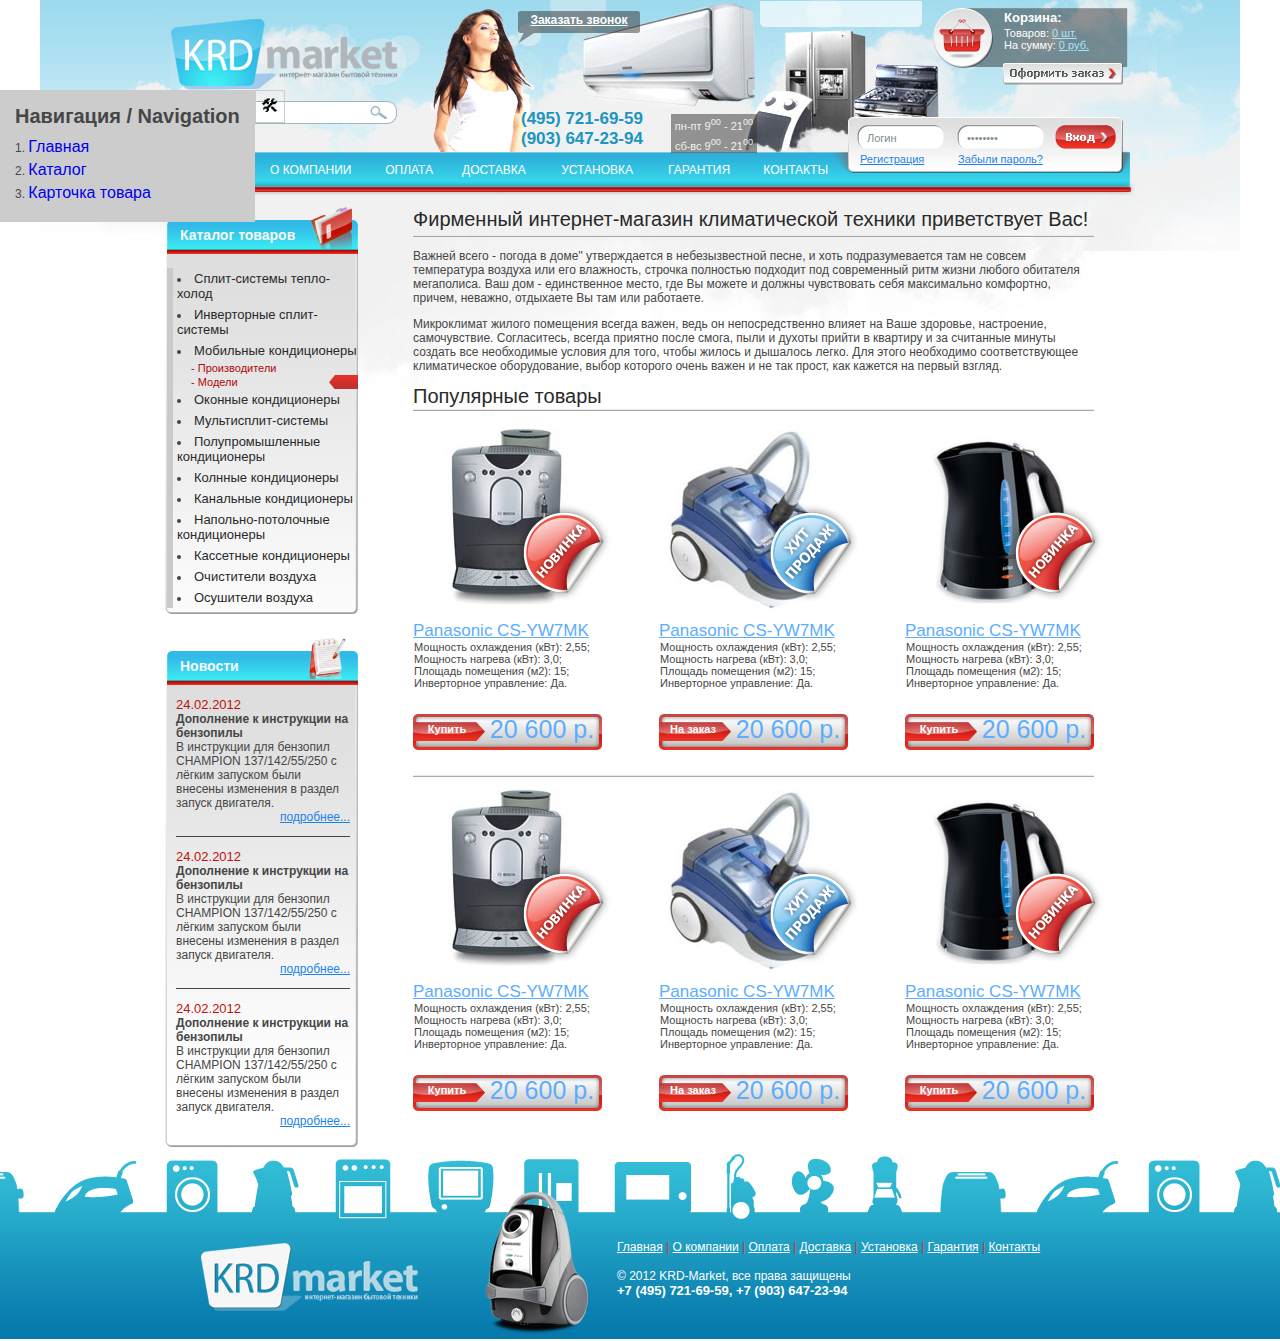
<file: html/index.html>
<!DOCTYPE html PUBLIC "-//W3C//DTD HTML 4.01 Transitional//EN" "http://www.w3.org/TR/html4/loose.dtd">
<html xmlns="http://www.w3.org/1999/html" xmlns="http://www.w3.org/1999/html">
  <head>
    <meta http-equiv="Content-Type" content="text/html; charset=utf-8" />
    <title>KRD Market</title>

	<link type="text/css" rel="stylesheet" media="all" href="styles.css" />
	<script src="js/jquery-1.7.1.min.js"></script>
    <script src="_pages.js"></script>
  </head>
  <body>
    <table class="wrapper">
      <tr>
        <td class="wrap-left">&nbsp;</td>
        <td class="wrap-mid">
          <div id="header">
            <a href="/" class="logo"></a>
            <div class="search">
              <form action="" method="get">
                <input type="text" name="s" value="Поиск" />
                <button></button>
              </form>
            </div>
            <div class="callme">
              <a href="#">Заказать звонок</a>
            </div>

            <div class="phones">
              (495) 721-69-59<br />
              (903) 647-23-94
            </div>

            <div class="work-time">
              пн-пт 9<sup>00</sup> - 21<sup>00</sup><br />
              сб-вс 9<sup>00</sup> - 21<sup>00</sup>
            </div>

            <div class="social">
              <script type="text/javascript" src="//yandex.st/share/share.js" charset="utf-8"></script>
              <div
                class="yashare-auto-init"
                data-yashareL10n="ru"
                data-yashareType="none"
                data-yashareQuickServices="yaru,vkontakte,facebook,twitter,odnoklassniki,moimir,lj"
              ></div>
            </div>

            <div class="cart">
              <div class="title">Корзина:</div>
              <div class="row">Товаров: <a href="#">0 шт.</a></div>
              <div class="row">На сумму: <a href="#">0 руб.</a></div>
              <a href="#" class="buy-button"></a>
            </div>

            <div class="auth">
              <form action="" method="post">
                <label>
                  <input
                    type="text"
                    name="login"
                    value="Логин"
                    onclick="javascript:if(this.value == 'Логин') this.value = '';"
                    onblur="javascript:if(this.value == '') this.value = 'Логин';"
                  />
                </label>

                <label style="left: 128px">
                  <input
                    type="password"
                    name="login"
                    value="password"
                    onclick="javascript:if(this.value == 'password') this.value = '';"
                    onblur="javascript:if(this.value == '') this.value = 'password';"
                  />
                </label>

                <button></button>

                <a href="#">Регистрация</a>

                <a style="left: 129px" href="#">Забыли пароль?</a>
              </form>
            </div>
          </div>
          <!--/header -->

          <table id="menu">
            <tr>
              <td class="l-side">&nbsp;</td>
              <td class="active">
                <a href="index.html">Главная</a>
              </td>
              <td>
                <a href="index.html">о компании</a>
              </td>
              <td>
                <a href="index.html">оплата</a>
              </td>
              <td>
                <a href="index.html">доставка</a>
              </td>
              <td>
                <a href="index.html">установка</a>
              </td>
              <td>
                <a href="index.html">гарантия</a>
              </td>
              <td>
                <a href="index.html">контакты</a>
              </td>
              <td style="width: 270px"></td>
              <td class="r-side">&nbsp;</td>
            </tr>
          </table>
          <!--/menu-->

          <table style="width: 100%">
            <tr>
              <td id="left-side">
                <div style="padding: 24px 0px 5px 20px">
                  <div class="box category">
                    <div class="title">
                      <div class="txt">Каталог товаров</div>
                      <div class="ico"></div>
                    </div>
                    <div class="mid-bg">
                      <div class="content">
                        <div style="height: 14px"></div>
                        <ul>
                          <li><a href="category.html">Сплит-системы тепло-холод</a></li>
                          <li><a href="category.html">Инверторные сплит-системы</a></li>
                          <li class=""><a href="category.html">Мобильные кондиционеры</a></li>
                          <li class="sub"><a href="category.html">- Производители</a></li>
                          <li class="sub active"><a href="category.html">- Модели</a></li>
                          <li><a href="category.html">Оконные кондиционеры</a></li>
                          <li><a href="category.html">Мультисплит-системы</a></li>
                          <li><a href="category.html">Полупромышленные кондиционеры</a></li>
                          <li><a href="category.html">Колнные кондиционеры</a></li>
                          <li><a href="category.html">Канальные кондиционеры</a></li>
                          <li><a href="category.html">Напольно-потолочные кондиционеры</a></li>
                          <li><a href="category.html"> Кассетные кондиционеры</a></li>
                          <li><a href="category.html">Очистители воздуха</a></li>
                          <li><a href="category.html">Осушители воздуха</a></li>
                        </ul>

                        <div class="bottom"></div>
                      </div>
                    </div>
                  </div>
                  <!-- /category -->

                  <div style="height: 37px"></div>
                  <div class="box news">
                    <div class="title">
                      <div class="txt">Новости</div>
                      <div class="ico"></div>
                    </div>
                    <div class="mid-bg">
                      <div class="content">
                        <div class="item">
                          <div class="date">24.02.2012</div>
                          <div class="title-news">Дополнение к инструкции на бензопилы</div>
                          <div class="short">В инструкции для бензопил CHAMPION 137/142/55/250 с лёгким запуском были внесены изменения в раздел запуск двигателя.</div>
                          <div style="text-align: right"><a class="more" href="#">подробнее...</a></div>
                          <div class="border"></div>
                        </div>

                        <div class="item">
                          <div class="date">24.02.2012</div>
                          <div class="title-news">Дополнение к инструкции на бензопилы</div>
                          <div class="short">В инструкции для бензопил CHAMPION 137/142/55/250 с лёгким запуском были внесены изменения в раздел запуск двигателя.</div>
                          <div style="text-align: right"><a class="more" href="#">подробнее...</a></div>
                          <div class="border"></div>
                        </div>

                        <div class="item">
                          <div class="date">24.02.2012</div>
                          <div class="title-news">Дополнение к инструкции на бензопилы</div>
                          <div class="short">В инструкции для бензопил CHAMPION 137/142/55/250 с лёгким запуском были внесены изменения в раздел запуск двигателя.</div>
                          <div style="text-align: right"><a class="more" href="#">подробнее...</a></div>
                        </div>

                        <div style="height: 13px"></div>

                        <div class="bottom"></div>
                      </div>
                    </div>
                  </div>
                  <!-- /category -->
                </div>
              </td>
              <td style="width: 53px"></td>
              <td id="content">
                <h1 class="dvider-grey">Фирменный интернет-магазин климатической техники приветствует Вас!</h1>
                <p>
                  Важней всего - погода в доме" утверждается в небезызвестной песне, и хоть подразумевается там не совсем температура воздуха или его влажность, строчка полностью
                  подходит под современный ритм жизни любого обитателя мегаполиса. Ваш дом - единственное место, где Вы можете и должны чувствовать себя максимально комфортно,
                  причем, неважно, отдыхаете Вы там или работаете.
                </p>
                <p>
                  Микроклимат жилого помещения всегда важен, ведь он непосредственно влияет на Ваше здоровье, настроение, самочувствие. Согласитесь, всегда приятно после смога,
                  пыли и духоты прийти в квартиру и за считанные минуты создать все необходимые условия для того, чтобы жилось и дышалось легко. Для этого необходимо
                  соответствующее климатическое оборудование, выбор которого очень важен и не так прост, как кажется на первый взгляд.
                </p>

                <div class="page-title">Популярные товары</div>

                <div class="product-item">
                  <div class="pic">
                    <div class="is-new"></div>
                    <a href="product.html"><img src="i/krd/tmp/1.jpg" alt="pic 1" /></a>
                  </div>
                  <div class="txt">
                    <a class="name" href="product.html">Panasonic CS-YW7MK</a>
                    <div class="short">
                      Мощность охлаждения (кВт): 2,55;<br />
                      Мощность нагрева (кВт): 3,0;<br />
                      Площадь помещения (м2): 15;<br />
                      Инверторное управление: Да.
                    </div>
                  </div>
                  <div class="price">
                    <a href="product.html" class="button">Купить</a>
                    <div class="cost">20 600 р.</div>
                  </div>
                </div>

                <div class="product-item">
                  <div class="pic">
                    <div class="is-hit"></div>
                    <a href="product.html"><img src="i/krd/tmp/2.jpg" alt="pic 1" /></a>
                  </div>
                  <div class="txt">
                    <a class="name" href="product.html">Panasonic CS-YW7MK</a>
                    <div class="short">
                      Мощность охлаждения (кВт): 2,55;<br />
                      Мощность нагрева (кВт): 3,0;<br />
                      Площадь помещения (м2): 15;<br />
                      Инверторное управление: Да.
                    </div>
                  </div>
                  <div class="price">
                    <span class="button">На заказ</span>
                    <div class="cost">20 600 р.</div>
                  </div>
                </div>

                <div class="product-item" style="margin-right: 0px">
                  <div class="pic">
                    <div class="is-new"></div>
                    <a href="product.html"><img src="i/krd/tmp/3.jpg" alt="pic 1" /></a>
                  </div>
                  <div class="txt">
                    <a class="name" href="product.html">Panasonic CS-YW7MK</a>
                    <div class="short">
                      Мощность охлаждения (кВт): 2,55;<br />
                      Мощность нагрева (кВт): 3,0;<br />
                      Площадь помещения (м2): 15;<br />
                      Инверторное управление: Да.
                    </div>
                  </div>
                  <div class="price">
                    <a href="product.html" class="button">Купить</a>
                    <div class="cost">20 600 р.</div>
                  </div>
                </div>

                <div class="product-dvider"></div>

                <div class="product-item">
                  <div class="pic">
                    <div class="is-new"></div>
                    <a href="product.html"><img src="i/krd/tmp/1.jpg" alt="pic 1" /></a>
                  </div>
                  <div class="txt">
                    <a class="name" href="product.html">Panasonic CS-YW7MK</a>
                    <div class="short">
                      Мощность охлаждения (кВт): 2,55;<br />
                      Мощность нагрева (кВт): 3,0;<br />
                      Площадь помещения (м2): 15;<br />
                      Инверторное управление: Да.
                    </div>
                  </div>
                  <div class="price">
                    <a href="product.html" class="button">Купить</a>
                    <div class="cost">20 600 р.</div>
                  </div>
                </div>

                <div class="product-item">
                  <div class="pic">
                    <div class="is-hit"></div>
                    <a href="product.html"><img src="i/krd/tmp/2.jpg" alt="pic 1" /></a>
                  </div>
                  <div class="txt">
                    <a class="name" href="product.html">Panasonic CS-YW7MK</a>
                    <div class="short">
                      Мощность охлаждения (кВт): 2,55;<br />
                      Мощность нагрева (кВт): 3,0;<br />
                      Площадь помещения (м2): 15;<br />
                      Инверторное управление: Да.
                    </div>
                  </div>
                  <div class="price">
                    <span class="button">На заказ</span>
                    <div class="cost">20 600 р.</div>
                  </div>
                </div>

                <div class="product-item" style="margin-right: 0px">
                  <div class="pic">
                    <div class="is-new"></div>
                    <a href="product.html"><img src="i/krd/tmp/3.jpg" alt="pic 1" /></a>
                  </div>
                  <div class="txt">
                    <a class="name" href="product.html">Panasonic CS-YW7MK</a>
                    <div class="short">
                      Мощность охлаждения (кВт): 2,55;<br />
                      Мощность нагрева (кВт): 3,0;<br />
                      Площадь помещения (м2): 15;<br />
                      Инверторное управление: Да.
                    </div>
                  </div>
                  <div class="price">
                    <a href="product.html" class="button">Купить</a>
                    <div class="cost">20 600 р.</div>
                  </div>
                </div>
              </td>
              <td style="width: 39px"></td>
            </tr>
          </table>
        </td>
        <td class="wrap-right">&nbsp;</td>
      </tr>
    </table>

    <div id="footer">
      <table class="wrapper">
        <tr>
          <td class="wrap-left">&nbsp;</td>
          <td class="wrap-mid">
            <div class="links">
              <a href="#">Главная</a> | <a href="#">О компании</a> | <a href="#">Оплата</a> | <a href="#">Доставка</a> | <a href="#">Установка</a> | <a href="#">Гарантия</a> |
              <a href="#">Контакты</a>
              <div class="pic"></div>
            </div>
            <div class="copy">
              &copy; 2012 KRD-Market, все права защищены <br />
              <b style="font-size: 13px">+7 (495) 721-69-59, +7 (903) 647-23-94</b>
            </div>
          </td>
          <td class="wrap-right">&nbsp;</td>
        </tr>
      </table>
    </div>
  </body>
</html>
</file>
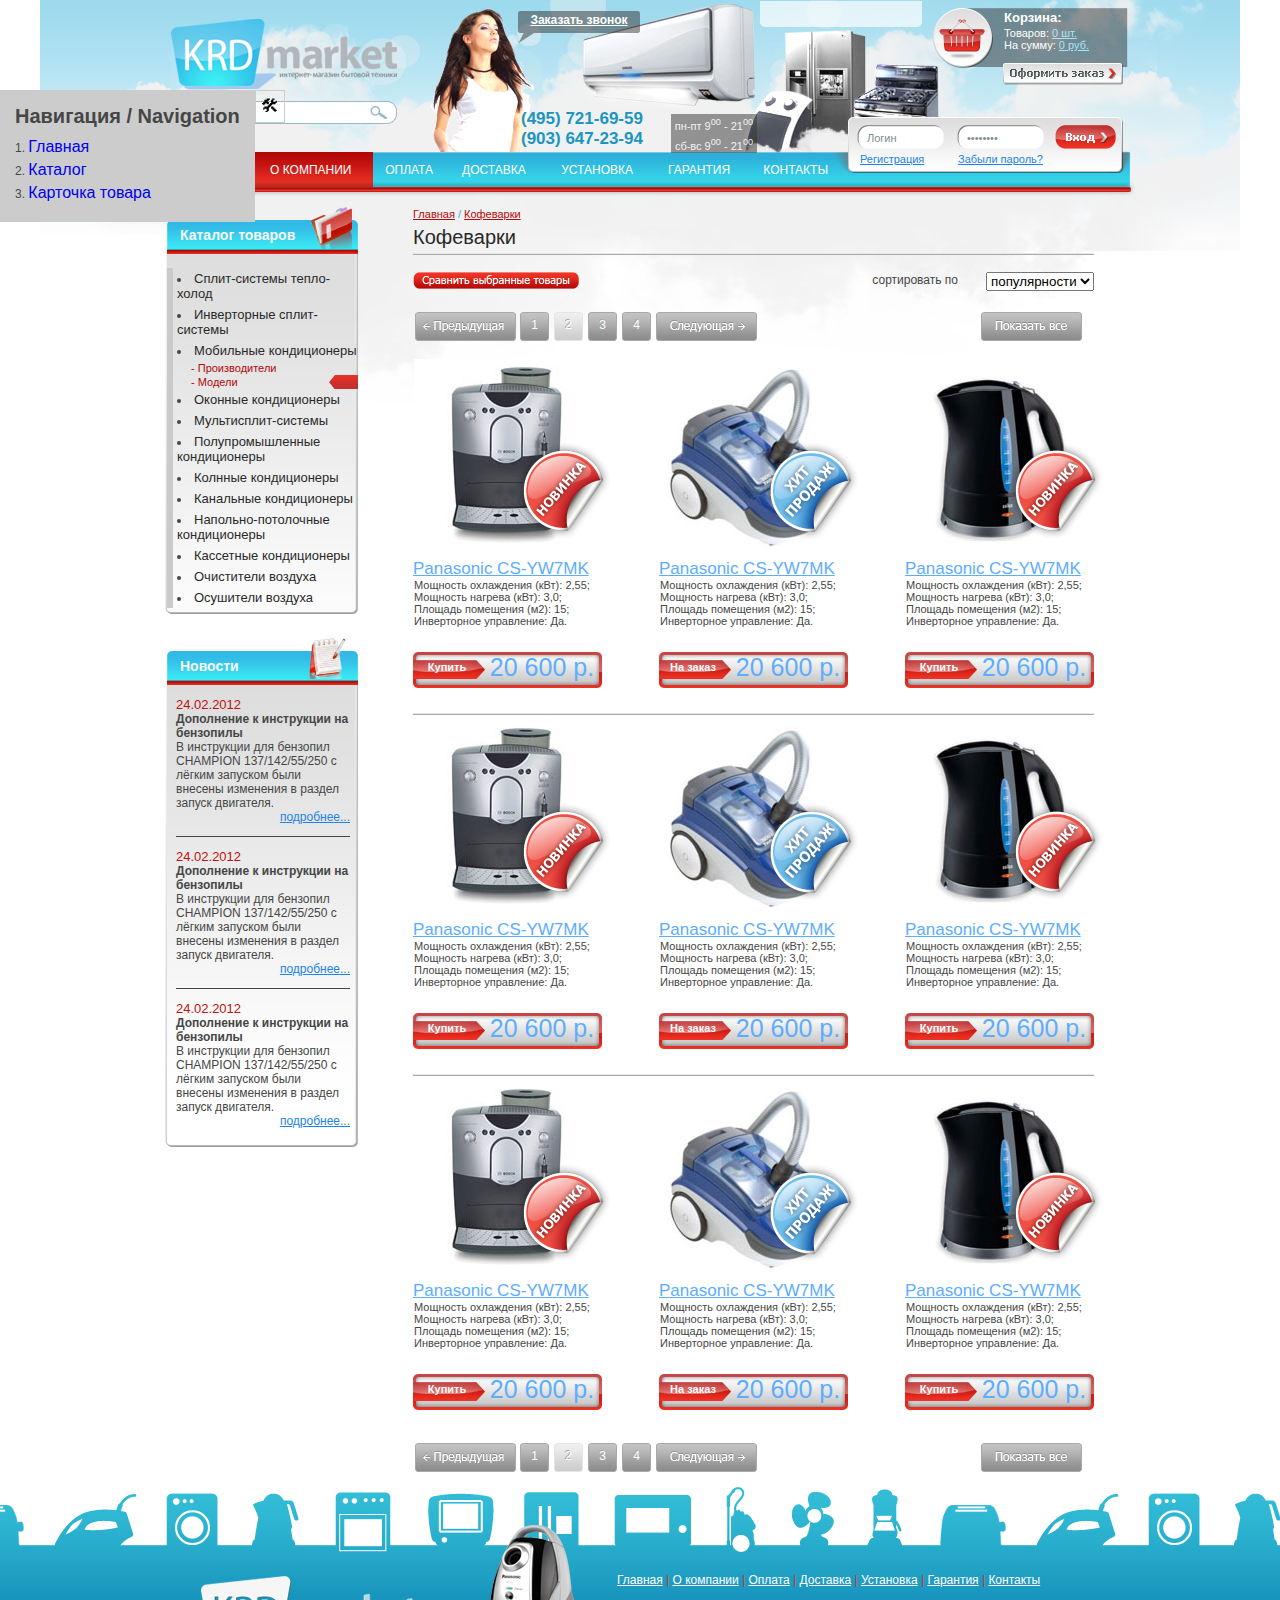
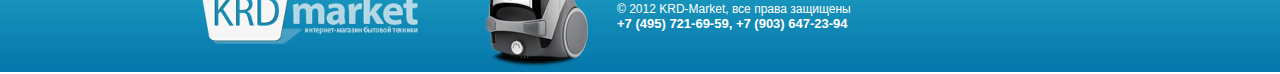
<file: html/catalog.html>
<!DOCTYPE html PUBLIC "-//W3C//DTD HTML 4.01 Transitional//EN" "http://www.w3.org/TR/html4/loose.dtd">
<html xmlns="http://www.w3.org/1999/html" xmlns="http://www.w3.org/1999/html">
  <head>
    <meta http-equiv="Content-Type" content="text/html; charset=utf-8" />
    <title>KRD Market - Category</title>
	<script src="js/jquery-1.7.1.min.js"></script>
    <script src="_pages.js"></script>
    <link type="text/css" rel="stylesheet" media="all" href="styles.css" />
  </head>
  <body>
    <table class="wrapper">
      <tr>
        <td class="wrap-left">&nbsp;</td>
        <td class="wrap-mid">
          <div id="header">
            <a href="/" class="logo"></a>
            <div class="search">
              <form action="" method="get">
                <input type="text" name="s" value="Поиск" />
                <button></button>
              </form>
            </div>
            <div class="callme">
              <a href="#">Заказать звонок</a>
            </div>

            <div class="phones">
              (495) 721-69-59<br />
              (903) 647-23-94
            </div>

            <div class="work-time">
              пн-пт 9<sup>00</sup> - 21<sup>00</sup><br />
              сб-вс 9<sup>00</sup> - 21<sup>00</sup>
            </div>

            <div class="social">
              <!--
					<script type="text/javascript" src="//yandex.st/share/share.js" charset="utf-8"></script>
					<div class="yashare-auto-init" data-yashareL10n="ru" data-yashareType="none" data-yashareQuickServices="yaru,vkontakte,facebook,twitter,odnoklassniki,moimir,lj"></div>
					-->
            </div>

            <div class="cart">
              <div class="title">Корзина:</div>
              <div class="row">Товаров: <a href="#">0 шт.</a></div>
              <div class="row">На сумму: <a href="#">0 руб.</a></div>
              <a href="#" class="buy-button"></a>
            </div>

            <div class="auth">
              <form action="" method="post">
                <label>
                  <input
                    type="text"
                    name="login"
                    value="Логин"
                    onclick="javascript:if(this.value == 'Логин') this.value = '';"
                    onblur="javascript:if(this.value == '') this.value = 'Логин';"
                  />
                </label>

                <label style="left: 128px">
                  <input
                    type="password"
                    name="login"
                    value="password"
                    onclick="javascript:if(this.value == 'password') this.value = '';"
                    onblur="javascript:if(this.value == '') this.value = 'password';"
                  />
                </label>

                <button></button>

                <a href="#">Регистрация</a>

                <a style="left: 129px" href="#">Забыли пароль?</a>
              </form>
            </div>
          </div>
          <!--/header -->

          <table id="menu">
            <tr>
              <td class="l-side">&nbsp;</td>
              <td>
                <a href="index.html">Главная</a>
              </td>
              <td class="active">
                <a href="index.html">о компании</a>
              </td>
              <td>
                <a href="index.html">оплата</a>
              </td>
              <td>
                <a href="index.html">доставка</a>
              </td>
              <td>
                <a href="index.html">установка</a>
              </td>
              <td>
                <a href="index.html">гарантия</a>
              </td>
              <td>
                <a href="index.html">контакты</a>
              </td>
              <td style="width: 270px"></td>
              <td class="r-side">&nbsp;</td>
            </tr>
          </table>
          <!--/menu-->

          <table style="width: 100%">
            <tr>
              <td id="left-side">
                <div style="padding: 24px 0px 5px 20px">
                  <div class="box category">
                    <div class="title">
                      <div class="txt">Каталог товаров</div>
                      <div class="ico"></div>
                    </div>
                    <div class="mid-bg">
                      <div class="content">
                        <div style="height: 14px"></div>
                        <ul>
                          <li><a href="category.html">Сплит-системы тепло-холод</a></li>
                          <li><a href="category.html">Инверторные сплит-системы</a></li>
                          <li class=""><a href="category.html">Мобильные кондиционеры</a></li>
                          <li class="sub"><a href="category.html">- Производители</a></li>
                          <li class="sub active"><a href="category.html">- Модели</a></li>
                          <li><a href="category.html">Оконные кондиционеры</a></li>
                          <li><a href="category.html">Мультисплит-системы</a></li>
                          <li><a href="category.html">Полупромышленные кондиционеры</a></li>
                          <li><a href="category.html">Колнные кондиционеры</a></li>
                          <li><a href="category.html">Канальные кондиционеры</a></li>
                          <li><a href="category.html">Напольно-потолочные кондиционеры</a></li>
                          <li><a href="category.html"> Кассетные кондиционеры</a></li>
                          <li><a href="category.html">Очистители воздуха</a></li>
                          <li><a href="category.html">Осушители воздуха</a></li>
                        </ul>

                        <div class="bottom"></div>
                      </div>
                    </div>
                  </div>
                  <!-- /category -->

                  <div style="height: 37px"></div>
                  <div class="box news">
                    <div class="title">
                      <div class="txt">Новости</div>
                      <div class="ico"></div>
                    </div>
                    <div class="mid-bg">
                      <div class="content">
                        <div class="item">
                          <div class="date">24.02.2012</div>
                          <div class="title-news">Дополнение к инструкции на бензопилы</div>
                          <div class="short">В инструкции для бензопил CHAMPION 137/142/55/250 с лёгким запуском были внесены изменения в раздел запуск двигателя.</div>
                          <div style="text-align: right"><a class="more" href="#">подробнее...</a></div>
                          <div class="border"></div>
                        </div>

                        <div class="item">
                          <div class="date">24.02.2012</div>
                          <div class="title-news">Дополнение к инструкции на бензопилы</div>
                          <div class="short">В инструкции для бензопил CHAMPION 137/142/55/250 с лёгким запуском были внесены изменения в раздел запуск двигателя.</div>
                          <div style="text-align: right"><a class="more" href="#">подробнее...</a></div>
                          <div class="border"></div>
                        </div>

                        <div class="item">
                          <div class="date">24.02.2012</div>
                          <div class="title-news">Дополнение к инструкции на бензопилы</div>
                          <div class="short">В инструкции для бензопил CHAMPION 137/142/55/250 с лёгким запуском были внесены изменения в раздел запуск двигателя.</div>
                          <div style="text-align: right"><a class="more" href="#">подробнее...</a></div>
                        </div>

                        <div style="height: 13px"></div>

                        <div class="bottom"></div>
                      </div>
                    </div>
                  </div>
                  <!-- /category -->
                </div>
              </td>
              <td style="width: 53px"></td>
              <td id="content">
                <div class="breadcrumbs">
                  <a href="#">Главная</a> /
                  <a href="#">Кофеварки</a>
                </div>
                <h1 class="dvider-grey">Кофеварки</h1>
                <div class="category-options">
                  <a class="compare-button" href="#"></a>
                  <span class="sort-txt">сортировать по </span>
                  <select name="sort" class="sort">
                    <option value="2">популярности</option>
                    <option value="2">цене</option>
                    <option value="2">новизне</option>
                  </select>
                </div>

                <div class="catalog_navigator">
                  <a class="prev" href="#"></a>
                  <a href="#" class="page-num">1</a>
                  <a href="#" class="page-num active">2</a>
                  <a href="#" class="page-num">3</a>
                  <a href="#" class="page-num">4</a>
                  <a href="#" class="next"></a>
                  <a href="#" class="show-all"></a>
                  <div class="clear"></div>
                </div>

                <div class="product-item">
                  <div class="pic">
                    <div class="is-new"></div>
                    <a href="#"><img src="i/krd/tmp/1.jpg" alt="pic 1" /></a>
                  </div>
                  <div class="txt">
                    <a class="name" href="#">Panasonic CS-YW7MK</a>
                    <div class="short">
                      Мощность охлаждения (кВт): 2,55;<br />
                      Мощность нагрева (кВт): 3,0;<br />
                      Площадь помещения (м2): 15;<br />
                      Инверторное управление: Да.
                    </div>
                  </div>
                  <div class="price">
                    <a href="#" class="button">Купить</a>
                    <div class="cost">20 600 р.</div>
                  </div>
                </div>

                <div class="product-item">
                  <div class="pic">
                    <div class="is-hit"></div>
                    <a href="#"><img src="i/krd/tmp/2.jpg" alt="pic 1" /></a>
                  </div>
                  <div class="txt">
                    <a class="name" href="#">Panasonic CS-YW7MK</a>
                    <div class="short">
                      Мощность охлаждения (кВт): 2,55;<br />
                      Мощность нагрева (кВт): 3,0;<br />
                      Площадь помещения (м2): 15;<br />
                      Инверторное управление: Да.
                    </div>
                  </div>
                  <div class="price">
                    <span class="button">На заказ</span>
                    <div class="cost">20 600 р.</div>
                  </div>
                </div>

                <div class="product-item" style="margin-right: 0px">
                  <div class="pic">
                    <div class="is-new"></div>
                    <a href="#"><img src="i/krd/tmp/3.jpg" alt="pic 1" /></a>
                  </div>
                  <div class="txt">
                    <a class="name" href="#">Panasonic CS-YW7MK</a>
                    <div class="short">
                      Мощность охлаждения (кВт): 2,55;<br />
                      Мощность нагрева (кВт): 3,0;<br />
                      Площадь помещения (м2): 15;<br />
                      Инверторное управление: Да.
                    </div>
                  </div>
                  <div class="price">
                    <a href="#" class="button">Купить</a>
                    <div class="cost">20 600 р.</div>
                  </div>
                </div>

                <div class="product-dvider"></div>

                <div class="product-item">
                  <div class="pic">
                    <div class="is-new"></div>
                    <a href="#"><img src="i/krd/tmp/1.jpg" alt="pic 1" /></a>
                  </div>
                  <div class="txt">
                    <a class="name" href="#">Panasonic CS-YW7MK</a>
                    <div class="short">
                      Мощность охлаждения (кВт): 2,55;<br />
                      Мощность нагрева (кВт): 3,0;<br />
                      Площадь помещения (м2): 15;<br />
                      Инверторное управление: Да.
                    </div>
                  </div>
                  <div class="price">
                    <a href="#" class="button">Купить</a>
                    <div class="cost">20 600 р.</div>
                  </div>
                </div>

                <div class="product-item">
                  <div class="pic">
                    <div class="is-hit"></div>
                    <a href="#"><img src="i/krd/tmp/2.jpg" alt="pic 1" /></a>
                  </div>
                  <div class="txt">
                    <a class="name" href="#">Panasonic CS-YW7MK</a>
                    <div class="short">
                      Мощность охлаждения (кВт): 2,55;<br />
                      Мощность нагрева (кВт): 3,0;<br />
                      Площадь помещения (м2): 15;<br />
                      Инверторное управление: Да.
                    </div>
                  </div>
                  <div class="price">
                    <span class="button">На заказ</span>
                    <div class="cost">20 600 р.</div>
                  </div>
                </div>

                <div class="product-item" style="margin-right: 0px">
                  <div class="pic">
                    <div class="is-new"></div>
                    <a href="#"><img src="i/krd/tmp/3.jpg" alt="pic 1" /></a>
                  </div>
                  <div class="txt">
                    <a class="name" href="#">Panasonic CS-YW7MK</a>
                    <div class="short">
                      Мощность охлаждения (кВт): 2,55;<br />
                      Мощность нагрева (кВт): 3,0;<br />
                      Площадь помещения (м2): 15;<br />
                      Инверторное управление: Да.
                    </div>
                  </div>
                  <div class="price">
                    <a href="#" class="button">Купить</a>
                    <div class="cost">20 600 р.</div>
                  </div>
                </div>

                <div class="product-dvider"></div>

                <div class="product-item">
                  <div class="pic">
                    <div class="is-new"></div>
                    <a href="#"><img src="i/krd/tmp/1.jpg" alt="pic 1" /></a>
                  </div>
                  <div class="txt">
                    <a class="name" href="#">Panasonic CS-YW7MK</a>
                    <div class="short">
                      Мощность охлаждения (кВт): 2,55;<br />
                      Мощность нагрева (кВт): 3,0;<br />
                      Площадь помещения (м2): 15;<br />
                      Инверторное управление: Да.
                    </div>
                  </div>
                  <div class="price">
                    <a href="#" class="button">Купить</a>
                    <div class="cost">20 600 р.</div>
                  </div>
                </div>

                <div class="product-item">
                  <div class="pic">
                    <div class="is-hit"></div>
                    <a href="#"><img src="i/krd/tmp/2.jpg" alt="pic 1" /></a>
                  </div>
                  <div class="txt">
                    <a class="name" href="#">Panasonic CS-YW7MK</a>
                    <div class="short">
                      Мощность охлаждения (кВт): 2,55;<br />
                      Мощность нагрева (кВт): 3,0;<br />
                      Площадь помещения (м2): 15;<br />
                      Инверторное управление: Да.
                    </div>
                  </div>
                  <div class="price">
                    <span class="button">На заказ</span>
                    <div class="cost">20 600 р.</div>
                  </div>
                </div>

                <div class="product-item" style="margin-right: 0px">
                  <div class="pic">
                    <div class="is-new"></div>
                    <a href="#"><img src="i/krd/tmp/3.jpg" alt="pic 1" /></a>
                  </div>
                  <div class="txt">
                    <a class="name" href="#">Panasonic CS-YW7MK</a>
                    <div class="short">
                      Мощность охлаждения (кВт): 2,55;<br />
                      Мощность нагрева (кВт): 3,0;<br />
                      Площадь помещения (м2): 15;<br />
                      Инверторное управление: Да.
                    </div>
                  </div>
                  <div class="price">
                    <a href="#" class="button">Купить</a>
                    <div class="cost">20 600 р.</div>
                  </div>
                </div>

                <div class="clear"></div>

                <div class="catalog_navigator">
                  <a class="prev" href="#"></a>
                  <a href="#" class="page-num">1</a>
                  <a href="#" class="page-num active">2</a>
                  <a href="#" class="page-num">3</a>
                  <a href="#" class="page-num">4</a>
                  <a href="#" class="next"></a>
                  <a href="#" class="show-all"></a>
                  <div class="clear"></div>
                </div>
              </td>
              <td style="width: 39px"></td>
            </tr>
          </table>
        </td>
        <td class="wrap-right">&nbsp;</td>
      </tr>
    </table>

    <div id="footer">
      <table class="wrapper">
        <tr>
          <td class="wrap-left">&nbsp;</td>
          <td class="wrap-mid">
            <div class="links">
              <a href="#">Главная</a> | <a href="#">О компании</a> | <a href="#">Оплата</a> | <a href="#">Доставка</a> | <a href="#">Установка</a> | <a href="#">Гарантия</a> |
              <a href="#">Контакты</a>
              <div class="pic"></div>
            </div>
            <div class="copy">
              &copy; 2012 KRD-Market, все права защищены <br />
              <b style="font-size: 13px">+7 (495) 721-69-59, +7 (903) 647-23-94</b>
            </div>
          </td>
          <td class="wrap-right">&nbsp;</td>
        </tr>
      </table>
    </div>
  </body>
</html>
</file>
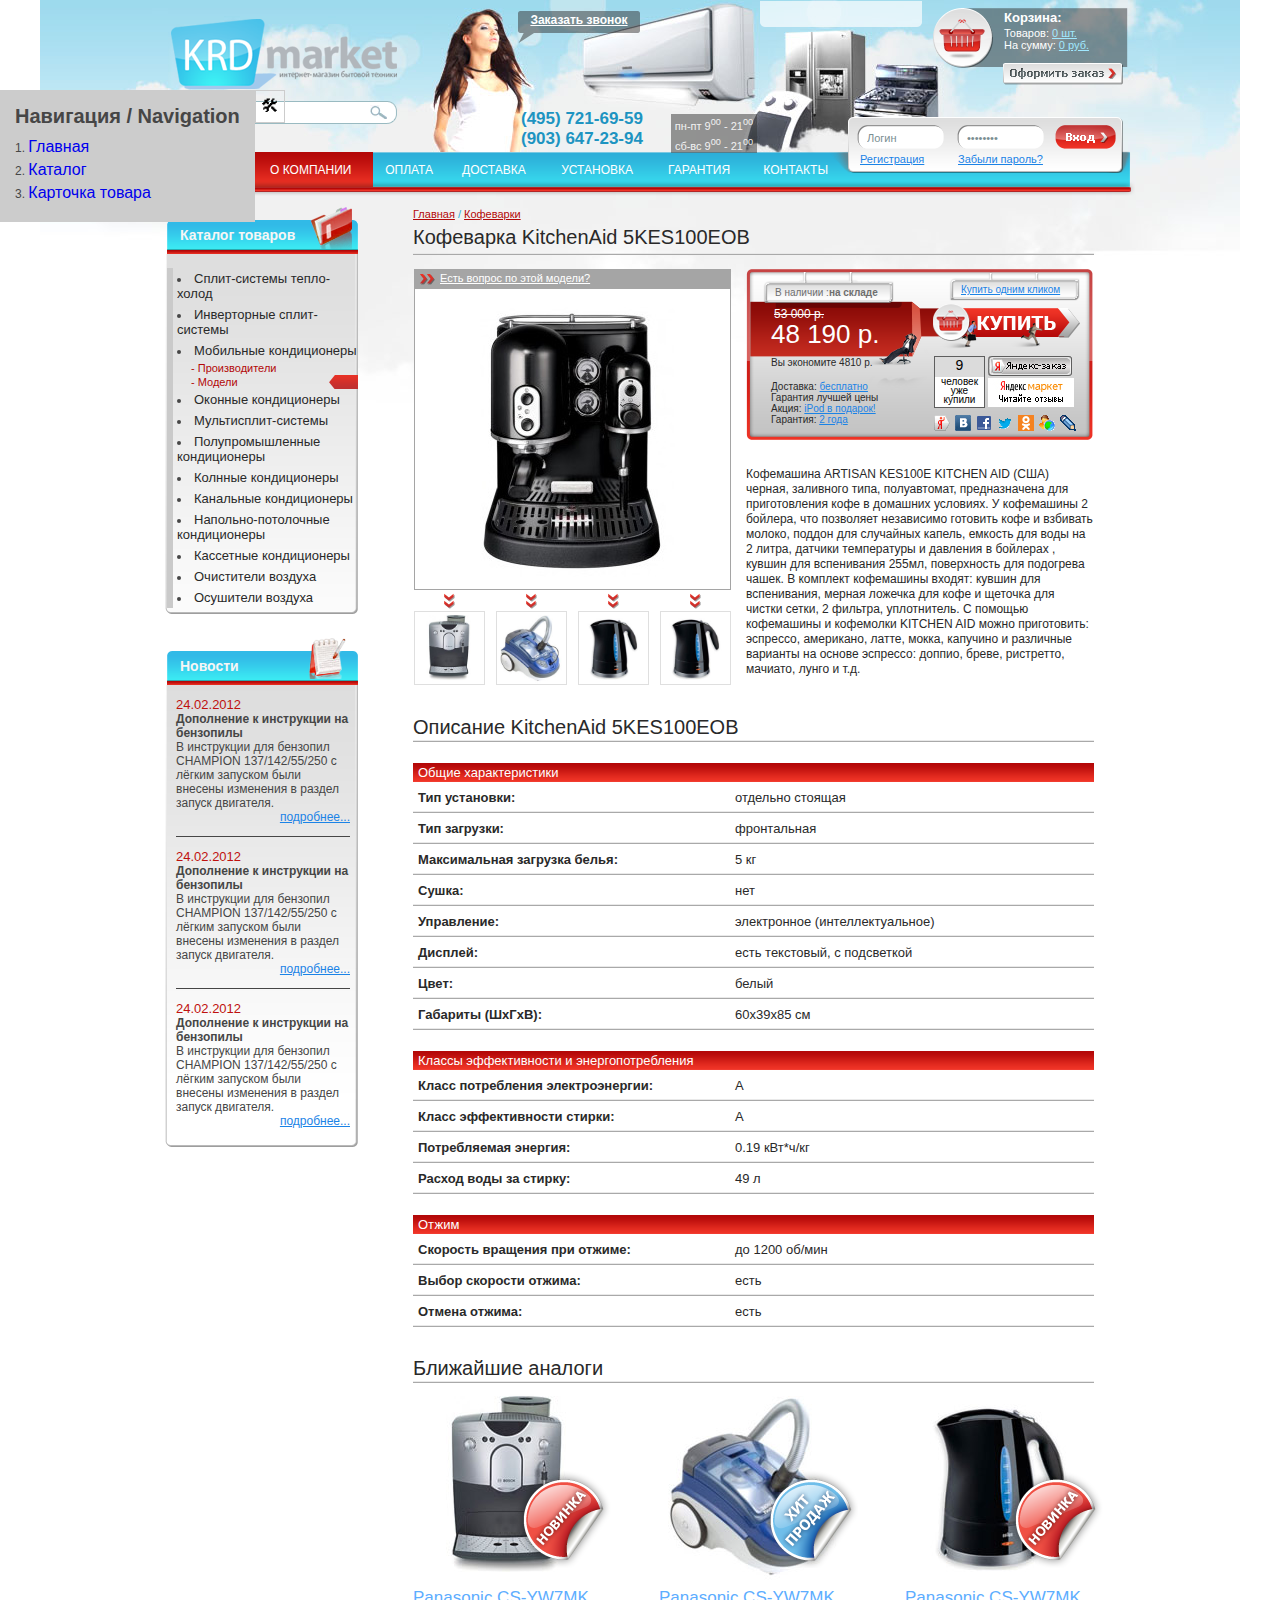
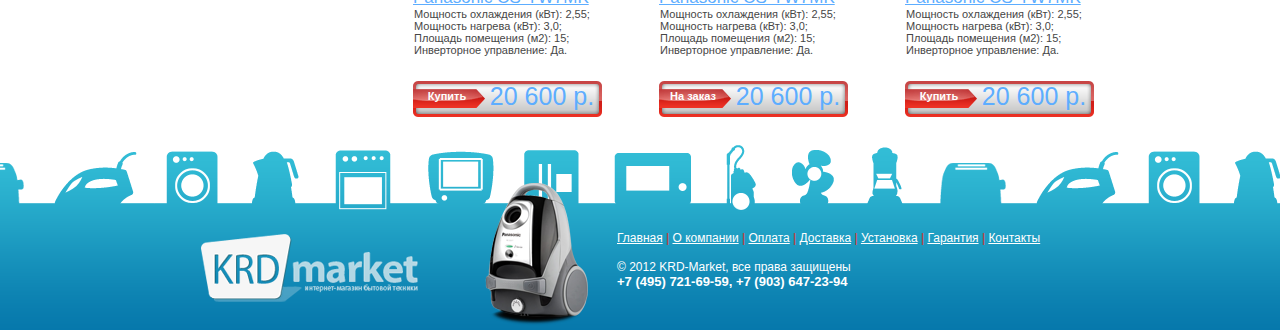
<file: html/product.html>
<!DOCTYPE html PUBLIC "-//W3C//DTD HTML 4.01 Transitional//EN" "http://www.w3.org/TR/html4/loose.dtd">
<html xmlns="http://www.w3.org/1999/html" xmlns="http://www.w3.org/1999/html">
  <head>
    <meta http-equiv="Content-Type" content="text/html; charset=utf-8" />
    <title>KRD Market - Product</title>
	<script src="js/jquery-1.7.1.min.js"></script>
    <script src="_pages.js"></script>
    <link type="text/css" rel="stylesheet" media="all" href="styles.css" />
  </head>
  <body>
    <table class="wrapper">
      <tr>
        <td class="wrap-left">&nbsp;</td>
        <td class="wrap-mid">
          <div id="header">
            <a href="/" class="logo"></a>
            <div class="search">
              <form action="" method="get">
                <input type="text" name="s" value="Поиск" />
                <button></button>
              </form>
            </div>
            <div class="callme">
              <a href="#">Заказать звонок</a>
            </div>

            <div class="phones">
              (495) 721-69-59<br />
              (903) 647-23-94
            </div>

            <div class="work-time">
              пн-пт 9<sup>00</sup> - 21<sup>00</sup><br />
              сб-вс 9<sup>00</sup> - 21<sup>00</sup>
            </div>

            <div class="social">
              <!--
					<script type="text/javascript" src="//yandex.st/share/share.js" charset="utf-8"></script>
					<div class="yashare-auto-init" data-yashareL10n="ru" data-yashareType="none" data-yashareQuickServices="yaru,vkontakte,facebook,twitter,odnoklassniki,moimir,lj"></div>
					-->
            </div>

            <div class="cart">
              <div class="title">Корзина:</div>
              <div class="row">Товаров: <a href="#">0 шт.</a></div>
              <div class="row">На сумму: <a href="#">0 руб.</a></div>
              <a href="#" class="buy-button"></a>
            </div>

            <div class="auth">
              <form action="" method="post">
                <label>
                  <input
                    type="text"
                    name="login"
                    value="Логин"
                    onclick="javascript:if(this.value == 'Логин') this.value = '';"
                    onblur="javascript:if(this.value == '') this.value = 'Логин';"
                  />
                </label>

                <label style="left: 128px">
                  <input
                    type="password"
                    name="login"
                    value="password"
                    onclick="javascript:if(this.value == 'password') this.value = '';"
                    onblur="javascript:if(this.value == '') this.value = 'password';"
                  />
                </label>

                <button></button>

                <a href="#">Регистрация</a>

                <a style="left: 129px" href="#">Забыли пароль?</a>
              </form>
            </div>
          </div>
          <!--/header -->

          <table id="menu">
            <tr>
              <td class="l-side">&nbsp;</td>
              <td>
                <a href="index.html">Главная</a>
              </td>
              <td class="active">
                <a href="index.html">о компании</a>
              </td>
              <td>
                <a href="index.html">оплата</a>
              </td>
              <td>
                <a href="index.html">доставка</a>
              </td>
              <td>
                <a href="index.html">установка</a>
              </td>
              <td>
                <a href="index.html">гарантия</a>
              </td>
              <td>
                <a href="index.html">контакты</a>
              </td>
              <td style="width: 270px"></td>
              <td class="r-side">&nbsp;</td>
            </tr>
          </table>
          <!--/menu-->

          <table style="width: 100%">
            <tr>
              <td id="left-side">
                <div style="padding: 24px 0px 5px 20px">
                  <div class="box category">
                    <div class="title">
                      <div class="txt">Каталог товаров</div>
                      <div class="ico"></div>
                    </div>
                    <div class="mid-bg">
                      <div class="content">
                        <div style="height: 14px"></div>
                        <ul>
                          <li><a href="category.html">Сплит-системы тепло-холод</a></li>
                          <li><a href="category.html">Инверторные сплит-системы</a></li>
                          <li class=""><a href="category.html">Мобильные кондиционеры</a></li>
                          <li class="sub"><a href="category.html">- Производители</a></li>
                          <li class="sub active"><a href="category.html">- Модели</a></li>
                          <li><a href="category.html">Оконные кондиционеры</a></li>
                          <li><a href="category.html">Мультисплит-системы</a></li>
                          <li><a href="category.html">Полупромышленные кондиционеры</a></li>
                          <li><a href="category.html">Колнные кондиционеры</a></li>
                          <li><a href="category.html">Канальные кондиционеры</a></li>
                          <li><a href="category.html">Напольно-потолочные кондиционеры</a></li>
                          <li><a href="category.html"> Кассетные кондиционеры</a></li>
                          <li><a href="category.html">Очистители воздуха</a></li>
                          <li><a href="category.html">Осушители воздуха</a></li>
                        </ul>

                        <div class="bottom"></div>
                      </div>
                    </div>
                  </div>
                  <!-- /category -->

                  <div style="height: 37px"></div>
                  <div class="box news">
                    <div class="title">
                      <div class="txt">Новости</div>
                      <div class="ico"></div>
                    </div>
                    <div class="mid-bg">
                      <div class="content">
                        <div class="item">
                          <div class="date">24.02.2012</div>
                          <div class="title-news">Дополнение к инструкции на бензопилы</div>
                          <div class="short">В инструкции для бензопил CHAMPION 137/142/55/250 с лёгким запуском были внесены изменения в раздел запуск двигателя.</div>
                          <div style="text-align: right"><a class="more" href="#">подробнее...</a></div>
                          <div class="border"></div>
                        </div>

                        <div class="item">
                          <div class="date">24.02.2012</div>
                          <div class="title-news">Дополнение к инструкции на бензопилы</div>
                          <div class="short">В инструкции для бензопил CHAMPION 137/142/55/250 с лёгким запуском были внесены изменения в раздел запуск двигателя.</div>
                          <div style="text-align: right"><a class="more" href="#">подробнее...</a></div>
                          <div class="border"></div>
                        </div>

                        <div class="item">
                          <div class="date">24.02.2012</div>
                          <div class="title-news">Дополнение к инструкции на бензопилы</div>
                          <div class="short">В инструкции для бензопил CHAMPION 137/142/55/250 с лёгким запуском были внесены изменения в раздел запуск двигателя.</div>
                          <div style="text-align: right"><a class="more" href="#">подробнее...</a></div>
                        </div>

                        <div style="height: 13px"></div>

                        <div class="bottom"></div>
                      </div>
                    </div>
                  </div>
                  <!-- /category -->
                </div>
              </td>
              <td style="width: 53px"></td>
              <td id="content">
                <div class="breadcrumbs">
                  <a href="#">Главная</a> /
                  <a href="#">Кофеварки</a>
                </div>
                <h1 class="dvider-grey">Кофеварка KitchenAid 5KES100EOB</h1>

                <table class="product-detail">
                  <tr>
                    <td class="picture-side">
                      <div class="switcher">
                        <a id="faq-button" href="#">Есть вопрос по этой модели?</a>
                      </div>
                      <div id="picture-box">
                        <div class="big-pic">
                          <a href=""><img src="i/krd/tmp/1big.jpg" alt="1" /></a>
                        </div>
                        <div class="other">
                          <div class="pic">
                            <a href="#">
                              <img src="i/krd/tmp/1.jpg" alt="1" />
                            </a>
                          </div>
                          <div class="pic">
                            <a href="#">
                              <img src="i/krd/tmp/2.jpg" alt="2" />
                            </a>
                          </div>
                          <div class="pic">
                            <a href="#">
                              <img src="i/krd/tmp/3.jpg" alt="3" />
                            </a>
                          </div>
                          <div class="pic">
                            <a href="#">
                              <img src="i/krd/tmp/3.jpg" alt="3" />
                            </a>
                          </div>
                        </div>
                      </div>
                    </td>
                    <td style="width: 11px"></td>
                    <td class="info-side">
                      <div class="infobox">
                        <div class="in-stok">В наличии :<b>на складе</b></div>
                        <div class="one-click-buy">
                          <a class="link" href="#">Купить одним кликом</a>
                        </div>
                        <div class="old-price">53 000 р.</div>
                        <div class="price">48 190 р.</div>
                        <div class="save">Вы экономите 4810 р.</div>
                        <div class="bonus">
                          Доставка: <a href="#">бесплатно</a><br />
                          Гарантия лучшей цены<br />
                          Акция: <a href="#">iPod в подарок!</a><br />
                          Гарантия: <a href="#">2 года</a>
                        </div>

                        <div class="buy-count">
                          <div class="num">9</div>
                          человек уже купили
                        </div>
                        <div class="socials">
                          <a href="#"><img src="i/krd/tmp/socials.png" alt="1" /></a>
                        </div>

                        <a href="#" class="buy"></a>
                        <a href="#" class="yandex-zakaz"></a>
                        <a href="#" class="yandex-market"></a>
                      </div>

                      <div class="product-description">
                        Кофемашина ARTISAN KES100E KITCHEN AID (США) черная, заливного типа, полуавтомат, предназначена для приготовления кофе в домашних условиях. У кофемашины 2
                        бойлера, что позволяет независимо готовить кофе и взбивать молоко, поддон для случайных капель, емкость для воды на 2 литра, датчики температуры и давления
                        в бойлерах , кувшин для вспенивания 255мл, поверхность для подогрева чашек. В комплект кофемашины входят: кувшин для вспенивания, мерная ложечка для кофе и
                        щеточка для чистки сетки, 2 фильтра, уплотнитель. С помощью кофемашины и кофемолки KITCHEN AID можно приготовить: эспрессо, американо, латте, мокка,
                        капучино и различные варианты на основе эспрессо: доппио, бреве, ристретто, мачиато, лунго и т.д.
                      </div>
                    </td>
                  </tr>
                </table>

                <div class="page-title" style="margin: 30px 0px 0px 0px">Описание KitchenAid 5KES100EOB</div>

                <table class="product-options">
                  <col width="317" />
                  <col />
                  <tbody>
                    <tr class="title">
                      <td>Общие характеристики</td>
                      <td></td>
                    </tr>
                    <tr>
                      <td><b>Тип установки:</b></td>
                      <td>отдельно стоящая</td>
                    </tr>
                    <tr>
                      <td><b>Тип загрузки:</b></td>
                      <td>фронтальная</td>
                    </tr>
                    <tr>
                      <td><b>Максимальная загрузка белья:</b></td>
                      <td>5 кг</td>
                    </tr>
                    <tr>
                      <td><b>Сушка:</b></td>
                      <td>нет</td>
                    </tr>
                    <tr>
                      <td><b>Управление:</b></td>
                      <td>электронное (интеллектуальное)</td>
                    </tr>
                    <tr>
                      <td><b>Дисплей:</b></td>
                      <td>есть текстовый, с подсветкой</td>
                    </tr>
                    <tr>
                      <td><b>Цвет:</b></td>
                      <td>белый</td>
                    </tr>
                    <tr>
                      <td><b>Габариты (ШxГxВ):</b></td>
                      <td>60x39x85 см</td>
                    </tr>
                    <tr class="title">
                      <td>Классы эффективности и энергопотребления</td>
                      <td></td>
                    </tr>
                    <tr>
                      <td><b>Класс потребления электроэнергии:</b></td>
                      <td>A</td>
                    </tr>
                    <tr>
                      <td><b>Класс эффективности стирки:</b></td>
                      <td>A</td>
                    </tr>
                    <tr>
                      <td><b>Потребляемая энергия:</b></td>
                      <td>0.19 кВт*ч/кг</td>
                    </tr>
                    <tr>
                      <td><b>Расход воды за стирку:</b></td>
                      <td>49 л</td>
                    </tr>
                    <tr class="title">
                      <td>Отжим</td>
                      <td></td>
                    </tr>
                    <tr>
                      <td><b>Скорость вращения при отжиме:</b></td>
                      <td>до 1200 об/мин</td>
                    </tr>
                    <tr>
                      <td><b>Выбор скорости отжима:</b></td>
                      <td>есть</td>
                    </tr>
                    <tr>
                      <td><b>Отмена отжима:</b></td>
                      <td>есть</td>
                    </tr>
                  </tbody>
                </table>

                <div class="page-title" style="margin: 30px 0px 0px 0px">Ближайшие аналоги</div>

                <div class="product-item">
                  <div class="pic">
                    <div class="is-new"></div>
                    <a href="#"><img src="i/krd/tmp/1.jpg" alt="pic 1" /></a>
                  </div>
                  <div class="txt">
                    <a class="name" href="#">Panasonic CS-YW7MK</a>
                    <div class="short">
                      Мощность охлаждения (кВт): 2,55;<br />
                      Мощность нагрева (кВт): 3,0;<br />
                      Площадь помещения (м2): 15;<br />
                      Инверторное управление: Да.
                    </div>
                  </div>
                  <div class="price">
                    <a href="#" class="button">Купить</a>
                    <div class="cost">20 600 р.</div>
                  </div>
                </div>

                <div class="product-item">
                  <div class="pic">
                    <div class="is-hit"></div>
                    <a href="#"><img src="i/krd/tmp/2.jpg" alt="pic 1" /></a>
                  </div>
                  <div class="txt">
                    <a class="name" href="#">Panasonic CS-YW7MK</a>
                    <div class="short">
                      Мощность охлаждения (кВт): 2,55;<br />
                      Мощность нагрева (кВт): 3,0;<br />
                      Площадь помещения (м2): 15;<br />
                      Инверторное управление: Да.
                    </div>
                  </div>
                  <div class="price">
                    <span class="button">На заказ</span>
                    <div class="cost">20 600 р.</div>
                  </div>
                </div>

                <div class="product-item" style="margin-right: 0px">
                  <div class="pic">
                    <div class="is-new"></div>
                    <a href="#"><img src="i/krd/tmp/3.jpg" alt="pic 1" /></a>
                  </div>
                  <div class="txt">
                    <a class="name" href="#">Panasonic CS-YW7MK</a>
                    <div class="short">
                      Мощность охлаждения (кВт): 2,55;<br />
                      Мощность нагрева (кВт): 3,0;<br />
                      Площадь помещения (м2): 15;<br />
                      Инверторное управление: Да.
                    </div>
                  </div>
                  <div class="price">
                    <a href="#" class="button">Купить</a>
                    <div class="cost">20 600 р.</div>
                  </div>
                </div>

                <div class="clear"></div>
              </td>
              <td style="width: 39px"></td>
            </tr>
          </table>
        </td>
        <td class="wrap-right">&nbsp;</td>
      </tr>
    </table>

    <div id="footer">
      <table class="wrapper">
        <tr>
          <td class="wrap-left">&nbsp;</td>
          <td class="wrap-mid">
            <div class="links">
              <a href="#">Главная</a> | <a href="#">О компании</a> | <a href="#">Оплата</a> | <a href="#">Доставка</a> | <a href="#">Установка</a> | <a href="#">Гарантия</a> |
              <a href="#">Контакты</a>
              <div class="pic"></div>
            </div>
            <div class="copy">
              &copy; 2012 KRD-Market, все права защищены <br />
              <b style="font-size: 13px">+7 (495) 721-69-59, +7 (903) 647-23-94</b>
            </div>
          </td>
          <td class="wrap-right">&nbsp;</td>
        </tr>
      </table>
    </div>
  </body>
</html>
</file>
<file: html/styles.css>
body{
	margin: 0px;
	padding: 0px;
	background: #ffffff url("i/krd/body-bg.jpg") no-repeat center top;
	font-size: 12px;
	font-family: "Tahoma", sans-serif;
	color:#464646;
}

img{border:0px;}
table{border-collapse: collapse;}
p{font-size: 12px}
h1{
	font-family: "Tahoma", sans-serif;
	font-size: 20px;
	font-weight:normal;
	color:#292929;
	margin: 0px;
	padding: 0px 0px 6px 0px ;
}

.dvider-grey{background: url("i/krd/dvider-grey.png") repeat-x bottom;}

.page-title{
	background: url("i/krd/dvider-grey.png") repeat-x bottom;
	font-family: "Tahoma", sans-serif;
	font-size: 20px;
	color:#292929;
	padding: 0px 0px 3px 0px ;
	margin: 0px 0px 5px 0px;
}

.wrapper{width: 100%;}
.wrapper .wrap-left{}
.wrapper .wrap-right{}
.wrapper .wrap-mid{width:990px;}
.clear{clear: both; height: 1px; font-size: 1px; overflow: hidden;}

.product-item{
	width: 189px;
	float:left;
	margin: 0px 57px 0px 0px;
	padding: 5px 0px 25px 0px;
}
.product-item .pic{
	height:200px;
	text-align: center;
	position: relative;
}
.product-item .pic .is-hit, .product-item .pic .is-new{
	background: url("i/krd/icon/bestseller.png") no-repeat;
	width: 97px;
	height: 97px;
	position: absolute;
	right:-10px;
	bottom:20px;
}
.product-item .pic .is-new{background: url("i/krd/icon/new.png") no-repeat;}
.product-item .txt{height: 88px;overflow: hidden;}
.product-item .txt .name{color:#5dadff; font-size: 17px;}
.product-item .txt .short{color:#464646; font-size: 11px; padding: 0px 1px;}
.product-item .price{
	height: 36px;
	background: url("i/krd/price-bg.png") no-repeat;
	position: relative;
	margin: 5px 0px 0px 0px;
}
.product-item .price .cost{
	color:#5dadff;
	font-size: 25px;
	position: absolute;
	top:1px;
	left:74px;
	width: 110px;
	text-align: center;
}

.product-item .price .button{
	position: absolute;
	color:#fefefe;
	font-size: 11px;
	font-weight: bold;
	text-decoration: none;
	width: 62px;
	top:9px;
	left:3px;
	text-align: center;
}

.product-dvider{
	background: url("i/krd/dvider-grey.png") repeat-x bottom;
	height: 2px;
	font-size: 1px;
	overflow: hidden;
	clear: both;
}

.breadcrumbs{font-size: 11px; color:#2caed9;padding: 0px 0px 6px 0px;}
.breadcrumbs a{font-size: 11px; color:#b30808;}

.category-options{position: relative;height:50px;}
.category-options .compare-button{background: url("i/krd/compare-button.png") no-repeat; width: 166px; height: 17px; position:absolute; top:17px; left: 0px;}
.category-options .sort{position: absolute; top:17px; right: 0px;}
.category-options .sort-txt{position: absolute; top:18px; right:136px;}


.catalog_navigator {
	font-family: "Tahoma",sans-serif;
	font-size: 12px;
	padding:5px 0px 10px 0px;
	text-decoration: none;
	position: relative;
}
.catalog_navigator .delimetr {
	display:none;
	float: left;
	line-height: 21px;
	text-align: center;
	width: 21px;
}
.catalog_navigator .prev, .catalog_navigator .next {float:left;height:33px;width:105px;}
.catalog_navigator .next {background: url("i/krd/catalog_navigator_sprite.png") no-repeat -138px 0px transparent;margin-right:1px;}
.catalog_navigator .next:hover {background: url("i/krd/catalog_navigator_sprite.png") no-repeat -138px -66px transparent;}
.catalog_navigator .prev {background: url("i/krd/catalog_navigator_sprite.png") no-repeat -33px 0px transparent;}
.catalog_navigator .prev:hover {background: url("i/krd/catalog_navigator_sprite.png") no-repeat -33px -66px transparent;}
.catalog_navigator .page-num {
	color: #fff;
	float: left;
	text-decoration:none;
	height: 33px;
	width: 33px;
	line-height: 31px;
	margin-right:1px;
	text-align: center;
	background:url("i/krd/catalog_navigator_sprite.png") no-repeat;
	text-shadow:-1px -1px 0px #a7a7a7;
}
.catalog_navigator .page-num:hover {background:url("i/krd/catalog_navigator_sprite.png") no-repeat 0px -66px;}
.catalog_navigator .page-num.active {
	background:url("i/krd/catalog_navigator_sprite.png") no-repeat 0px -33px !important;
	cursor: default;
	text-decoration: none;
}
.catalog_navigator .show-all {
	background:url("i/krd/catalog_navigator_sprite.png") no-repeat -243px 0px;
	height:33px;
	width:105px;
	font-size:0px;
	overflow:hidden;
	position: absolute;
	top:5px;
	right: 10px;
}
.catalog_navigator .show-all:hover{background:url("i/krd/catalog_navigator_sprite.png") no-repeat -243px -66px;}
.catalog_navigator .show-all.active {background:url("i/krd/catalog_navigator_sprite.png") no-repeat -243px -33px;}

.product-detail{width: 100%; border-collapse: collapse;margin: 13px 0px 0px 0px;}
.product-detail .picture-side{width:318px; vertical-align: top;}
.product-detail .picture-side .switcher{
    background: #a5a5a5 url("i/krd/icon/d-arrow-right.png") no-repeat 6px 5px;
    height: 20px;
    padding: 0px 0px 0px 26px;
}

.product-options-title{color:#292929; font-size: 20px;padding: 20px 0px 5px 0px;}
 .product-options {
    background: none repeat scroll 0 0 #FFFFFF;
    border-collapse: collapse;
    width: 100%;
}
 .product-options tr:hover {
    //background: none repeat scroll 0 0 #FAFCFD;
}
 .product-options tr.title {
    background:url("i/krd/gradient-h-red.png") repeat-x bottom;

}
 .product-options tr.title td {
    color: #ffffff;
    font-size: 13px !important;
    padding: 23px 0px 2px 5px;
     background: none;
}
 .product-options td {
    font-size: 13px;
    color: #292929;
    background: url("i/krd/dvider-grey.png") repeat-x bottom;;
    padding: 8px 10px 8px 5px;
}
.error {
    color: red;
}
.success {
    color: green;
}

.product-detail .picture-side .switcher a{color:#ffffff; font-size: 11px; line-height: 18px;}
.product-detail .picture-side .big-pic{
    border-bottom: 1px solid #a5a5a5;
    border-left: 1px solid #a5a5a5;
    border-right: 1px solid #a5a5a5;
    height: 300px;
    text-align: center;
    background: #ffffff;
}

.product-detail .picture-side .other{margin: 0px 0px 0px -11px;}
.product-detail .picture-side .other .pic{
    background: url("i/krd/icon/d-arrow-down.png") center top no-repeat;
    padding: 21px 0px 0px 0px;
    float: left;
    margin: 0px 0px 0px 11px;
}

.product-detail .picture-side .other .pic a{border: 1px solid #dfdfdf; display: block;}
.product-detail .picture-side .other .pic a img{width:69px;}

.product-detail .info-side{width:347px; vertical-align: top;}
.product-detail .info-side .product-description{color:#292929; font-size: 12px; line-height: 15px;}

.product-detail .info-side .infobox{
    background: url("i/krd/infobox-bg.png") no-repeat;
    width: 347px;
    height: 171px;
    position: relative;
    margin: 0px 0px 27px 0px;
}

.product-detail .info-side .infobox .in-stok{
    color:#6f6f6f;
    position: absolute;
    left: 29px;
    top: 18px;
    font-size: 10px;
}
.product-detail .info-side .infobox .old-price, .product-detail .info-side .infobox .price{position: absolute;top:38px; left: 28px; text-decoration:line-through; color:#fefefe;font-size: 12px;}
.product-detail .info-side .infobox .price{font-size:26px; top:50px; text-decoration: none; left:25px; }
.product-detail .info-side .infobox .save, .product-detail .info-side .infobox .bonus{font-size:10px;  position: absolute; top:88px;left:25px; color:#292929;}
.product-detail .info-side .infobox .bonus{top:112px;}
.product-detail .info-side .infobox .bonus a{color:#1b83e6;}
.product-detail .info-side .infobox .buy-count{width: 49px;position: absolute; left: 188px; top:87px; background: #ffffff; font-size: 10px; color:#000000; text-align: center; line-height: 9px; padding-bottom: 3px; border:1px solid #5e5e5e;}
.product-detail .info-side .infobox .buy-count .num{background:#dbdbdb; font-size: 14px; color:#000000;line-height: 16px; height: 20px;}
.product-detail .info-side .infobox .buy{position: absolute; left:188px; top:39px; width:145px; height: 30px;}

.product-detail .info-side .infobox .yandex-zakaz{position: absolute;left: 242px; top:87px; background: url("i/krd/yandex-zakaz.png") no-repeat; width: 84px; height: 20px;}
.product-detail .info-side .infobox .yandex-market{position: absolute;left: 242px; top:109px; background: url("i/krd/yandex-market.png") no-repeat; width: 86px; height: 29px;}
.product-detail .info-side .infobox .socials{position: absolute; left: 188px;top:146px;}

.product-detail .info-side .infobox .one-click-buy{position: absolute; height: 18px; left: 215px; top:15px;}
.product-detail .info-side .infobox .one-click-buy .link{font-size: 10px; color:#1b83e6;}

#header{height: 151px;position: relative;}
#header .logo{left:26px; top:18px; position:absolute; background: url("i/krd/logo.png") no-repeat; width: 226px; height: 70px;}
#header .search{background: url("i/krd/search-bg.png") no-repeat; width: 226px; height: 23px; position: absolute; left: 26px; top:100px;}
#header .search form{padding: 0px 0px 0px 12px; margin: 0px; vertical-align: top;}
#header .search form input{border: 0px; padding:0px; margin:5px 0px 0px 0px; font-size: 11px; color:#7a8e92; width: 180px; float: left;}
#header .search form button{background:none transparent; border: 0px; margin: 0px; padding: 0px; cursor: pointer; width: 29px; height: 23px; float: left;}

#header .callme{position: absolute; background: url("i/krd/order-call.png") no-repeat; width: 122px; height: 32px; left: 373px; top:10px; }
#header .callme a{ color: #ffffff; display: block; text-align: center; font-weight: bold;padding: 2px 0px 0px 0px;}

#header .phones{position: absolute; left: 376px; top:108px; width: 150px; font-size: 17px; font-weight: bold; color:#1d94c1;}
#header .work-time{background: url("i/krd/alpha-50.png"); width: 86px; height:39px; position: absolute; left: 526px; top:113px;color:#f1f1f1; text-align:center; line-height:16px; font-size: 11px;}
#header .social{background: url("i/krd/social-bg.png") no-repeat; width: 162px; height: 26px; position: absolute; top:0px; left: 615px;}

#header .cart{position: absolute; background: url("i/krd/cart-bg.png") no-repeat; width: 195px; height: 60px; top:7px; right: 7px; color:#ffffff;}
#header .cart .title{font-size: 13px; font-weight:bold; padding: 2px 0px 2px 71px;}
#header .cart .row{font-size: 11px; color: #ffffff; padding: 0px 0px 0px 71px;}
#header .cart a{color:#a1e8ff;}
#header .cart .buy-button{background: url("i/krd/order-cart.png") no-repeat; width: 121px; height: 26px; position: absolute; left: 70px; top:55px;}
#header .cart .buy-button:active{top:56px; left: 71px;}

#header .auth{ background: url("i/krd/auth/bg.png") no-repeat; width:302px; height: 56px; position: absolute; top:116px; right: 4px;}
#header .auth form{}
#header .auth form label{background: url("i/krd/auth/field.png") no-repeat; width: 87px; height: 24px; position: absolute; top:8px; left: 28px; }
#header .auth form label input{width: 65px; padding: 0px; margin: 0px 0px 0px 10px; display: block; height:25px; line-height: 22px; color:#7a8e92; font-size: 11px; background: none transparent; border: 0px;}
#header .auth form button{ position:absolute; top:8px; left:226px; display:block;background: url("i/krd/auth/enter.png") no-repeat; width: 61px; height: 24px; border: 0px; margin: 0px; padding: 0px; cursor: pointer;}
#header .auth form button:active{ top:9px; left: 227px;}
#header .auth form .links{padding: 0px 0px 0px 28px;}
#header .auth form a{color:#1b83e6; font-size: 11px; position: absolute; top:36px; left: 31px;}

#menu{width: 100%; border: 0px; padding: 0px;}
#menu td{height: 44px; background: url("i/krd/menu-bg.png") repeat-x bottom; vertical-align: top; text-align: center;padding: 0px; border: 0px;}
#menu td.l-side{background: url("i/krd/menu-bg.png") no-repeat left top; width:20px !important;}
#menu td.r-side{background: url("i/krd/menu-bg.png") no-repeat right top; width:20px  !important;}
#menu td a{font-size: 12px; text-transform: uppercase; color:#ffffff; line-height: 16px; text-decoration: none; display: block; padding: 10px 0px 9px 0px; }
#menu td.active a{background: url("i/krd/menu-bg-active.png") repeat-x top;}

#left-side{ width: 213px; vertical-align: top; padding: 0px; margin: 0px;}

#left-side .box{}
#left-side .box .title{ background: url("i/krd/category_bg_title.png") no-repeat top; height: 34px; position: relative;}
#left-side .box .title .txt{color: #f6f6f6; font-size: 14px; font-weight: bold; padding: 7px 0px 0px 15px;}
#left-side .box .mid-bg{background: url("i/krd/category_bg.png") repeat-y;}
#left-side .box .content{ background: url("i/krd/category_bg_top.png") no-repeat top;}
#left-side .box .content .bottom{ background: url("i/krd/category_bg_bottom.png") no-repeat bottom; height: 6px; overflow: hidden; font-size: 1px;}

#left-side .category .title .ico{ background: url("i/krd/icon/catalog-title.png") no-repeat; width: 42px; height: 42px; position: absolute; top:-13px; right: 6px;}

#left-side .category ul{
	margin: 0px 0px 0px 2px;
	list-style: inside;
	padding: 0px 0px 0px 4px;
	border-left:6px solid #cacaca;
}

#left-side .category ul li{ padding:3px 0px;}
#left-side .category ul li a{color: #292929; font-size: 13px; text-decoration:none;}
#left-side .category ul li.sub {padding: 0px 0px 0px 14px; list-style:none;}
#left-side .category ul li.sub a{ color:#b30808; font-size: 11px;}
#left-side .category ul li.active{background: url("i/krd/icon/arrow-red.png") no-repeat right center; }

#left-side .news .title .ico{ background: url("i/krd/icon/news-title.png") no-repeat; width: 37px; height: 41px; position: absolute; top:-13px; right: 12px;}
#left-side .news .item{padding:12px 8px 0px 11px;}
#left-side .news .item .date{color:#bf110e; font-size: 13px;}
#left-side .news .item .title-news{color:#464646; font-size: 12px; font-weight: bold;}
#left-side .news .item .short{color:#464646; font-size: 12px;}
#left-side .news .item .more{color:#1b83e6; font-size: 12px;}
#left-side .news .item .border{ border-bottom: 1px solid #464646; height:12px ; font-size: 0px; overflow: hidden;}

#content{vertical-align: top; padding: 12px 0px 0px 0px;}

#footer{background: url("i/krd/footer/bg-top.png") repeat-x top; padding: 68px 0px 0px 0px;}
#footer .wrapper{background: url("i/krd/footer/gradient.png") repeat-x;}
#footer .wrap-mid{height: 118px;vertical-align: top; background: url("i/krd/footer/logo.png") no-repeat 57px 22px;}
#footer .wrap-mid .links{padding:18px 0px 15px 0px; color:#e52c21; margin: 0px 0px 0px 472px;position: relative;}
#footer .wrap-mid .links .pic{background: url("i/krd/footer/product.png") no-repeat; width: 103px; height: 143px; position: absolute; top: -30px; left: -132px; }
#footer .wrap-mid .links a{color:#ffffff;}
#footer .wrap-mid .copy{padding:0px 0px 0px 472px; color:#ffffff;}
</file>
